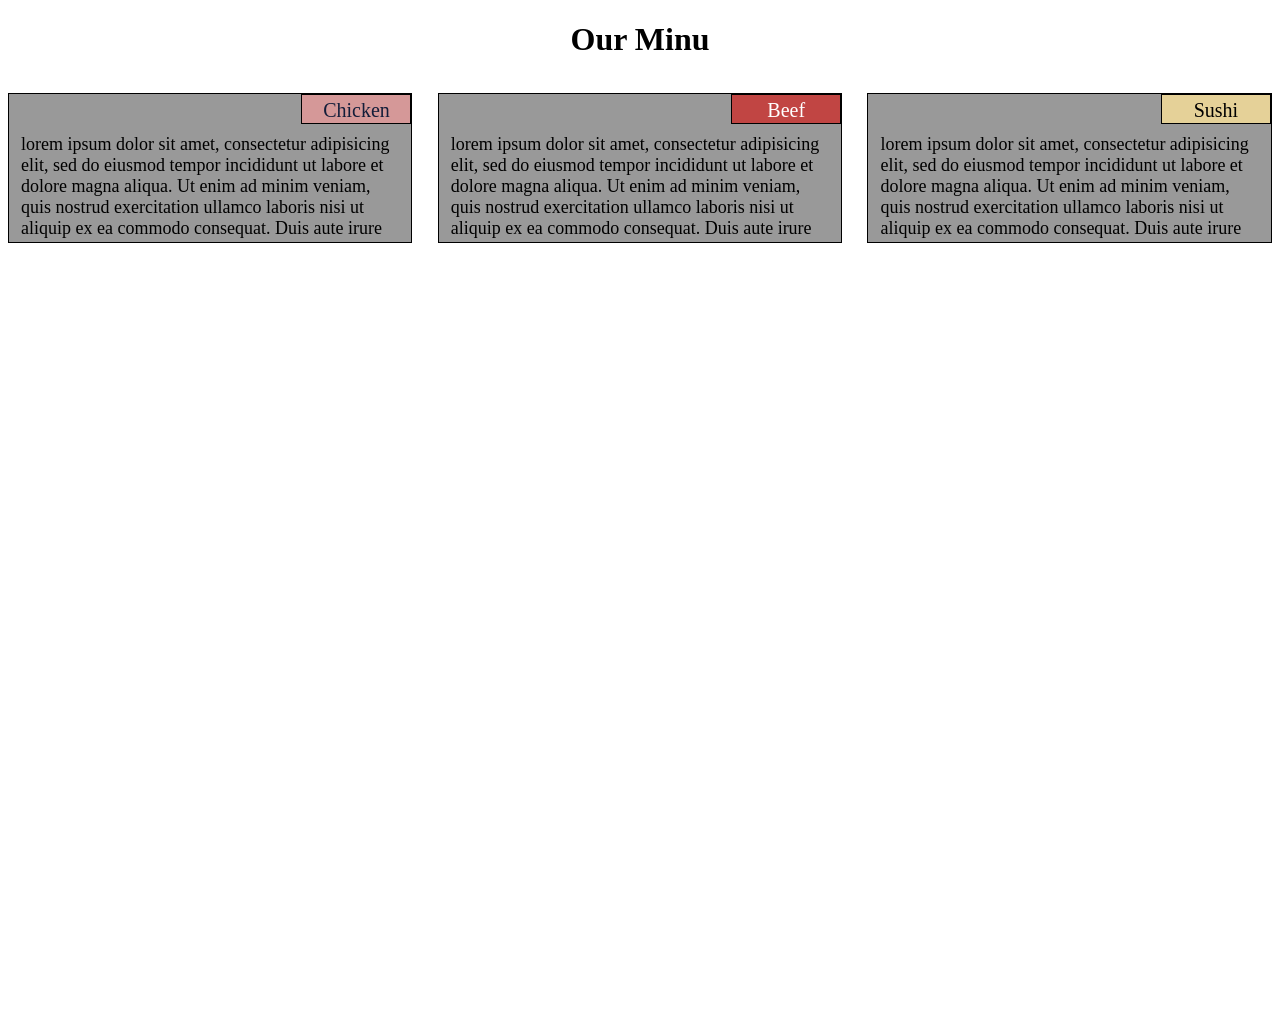
<file: module2-solution/index.html>
<!DOCTYPE html>
<html>
<head>
<meta charset="utf-8">
<meta name="viewport" content="width=divice-width, initial-scale=1">
<title>Coursera 2nd week Assignment</title>
<link rel='stylesheet' href='style.css'/>
</head>
<body>
	<h1>Our Minu</h1>
	<section id="sec1" >	
		<span id="title1-color" class="title">Chicken</span>	
		<p id="par">
			lorem ipsum dolor sit amet, consectetur adipisicing elit, sed do eiusmod tempor incididunt ut labore et dolore magna aliqua. Ut enim ad minim veniam, quis nostrud exercitation ullamco laboris nisi ut aliquip ex ea commodo consequat. Duis aute irure dolor in reprehenderit in volupate  
		</p>		
	</section>

	<section id="sec2">
		<span id="title2-color" class="title">Beef</span>	
		<p id="par">
			lorem ipsum dolor sit amet, consectetur adipisicing elit, sed do eiusmod tempor incididunt ut labore et dolore magna aliqua. Ut enim ad minim veniam, quis nostrud exercitation ullamco laboris nisi ut aliquip ex ea commodo consequat. Duis aute irure dolor in reprehenderit in volupate  
		</p>
	</section>

	<section id="sec3">
		<span id="title3-color" class="title">Sushi</span>
		<p id="par">
			lorem ipsum dolor sit amet, consectetur adipisicing elit, sed do eiusmod tempor incididunt ut labore et dolore magna aliqua. Ut enim ad minim veniam, quis nostrud exercitation ullamco laboris nisi ut aliquip ex ea commodo consequat. Duis aute irure dolor in reprehenderit in volupate  
		</p>
	</section>
</body>
</html>
</file>
<file: module2-solution/style.css>
body{
	height: 1000px;	
}
h1{
	text-align: center;
	font-family:cursive;
}
body>section{
	margin:1%;
	border:1px solid black;
	position: relative;
	background-color: #999999;
	overflow: hidden;
	box-sizing: border-box;	
}
@media(min-width: 992px){
    #title1-color{
	    background-color:#D59898;
	    color:#131d3a;
    }
    #title2-color{
	    background-color:#C14543;
	    color: #ffffff;
    }
    #title3-color{
        background-color:#E5D198;
        color: #000000;
    }
   .title{
	    width: 100px;
	    height: 20px;
	    text-align: center;
	    border:1px solid black;
	    padding: 4px;
	    position: absolute;
	    top: 0;
	    right:0;
	    font-style: bold;
	    font-size: 20px;
	    color:#ffffff;
    }
    #par{
	    position: absolute;
	    font-size: 18px;
	    padding: 12px;
	    top: 10px;
}
	#sec1{
		width: 32%;
		height: 150px;
		float: left;
		margin-left: auto;	
	}
	#sec2{
		width: 32%;
		height: 150px;
		float:left;
	}
	#sec3{
		width: 32%;	
		height: 150px;
		margin-right: auto;
		float: left;
	}
}
@media(min-width: 768px) and (max-width: 991px){
    #title1-color{
	    background-color:#D59898;
	    color:#131d3a;
     }
    #title2-color{
	    background-color:#C14543;
	    color: #ffffff;
    }
    #title3-color{
        background-color:#E5D198;

    }
	.title{
        width: 125px;
	    height: 20px;
	    text-align: center;
	    border: 1px solid black; 
	    padding: 4px;
	    position: absolute;
	    top: 0;
	    right:0;
	    font-style: bold;
	    font-size: 20px;
    }
    #par{
	    position: absolute;
	    font-size: 18px;
	    top: 8px;
	    padding: 8px;
    }
	#sec1{
		width: 47%;
		height: 150px;
		float: left;
	}
	#sec2{
		width: 47%;
		height: 150px;
		float: left;
	}
	#sec3{
		width: 96%;
		height: 150px;
		float: left;
		clear: both;
	}
}
@media(max-width: 767px){
    #title1-color{
	    background-color:#D59898;
	    color:#131d3a;
    }
    #title2-color{
	    background-color:#C14543;
	    color: #ffffff;
    }
    #title3-color{
        background-color:#E5D198;
        color: #000000;
    }
   .title{
	    width: 100px;
	    height: 20px;
	    text-align: center;
	    border:1px solid black;
	    padding: 4px;
	    position: absolute;
	    top: 0;
	    right:0;
	    font-style: bold;
	    font-size: 20px;
    }
    #par{
	    position: absolute;
	    font-size: 18px;
	    padding: 8px;
	    top: 10px;
	} 
    #sec1{
		width: 90%;
		height: 150px;
		clear: both;
		margin: auto;
		margin-bottom: 4px;		
	}		
    #sec2{
		width: 90%;
		height: 150px;
		clear: both;
		margin: auto;
		margin-bottom: 4px;	
	}	
    #sec3{
		width: 90%;
		height: 150px;
		cseclear: both;
		margin: auto;
		margin-bottom: 4px;
	}
}
</file>
